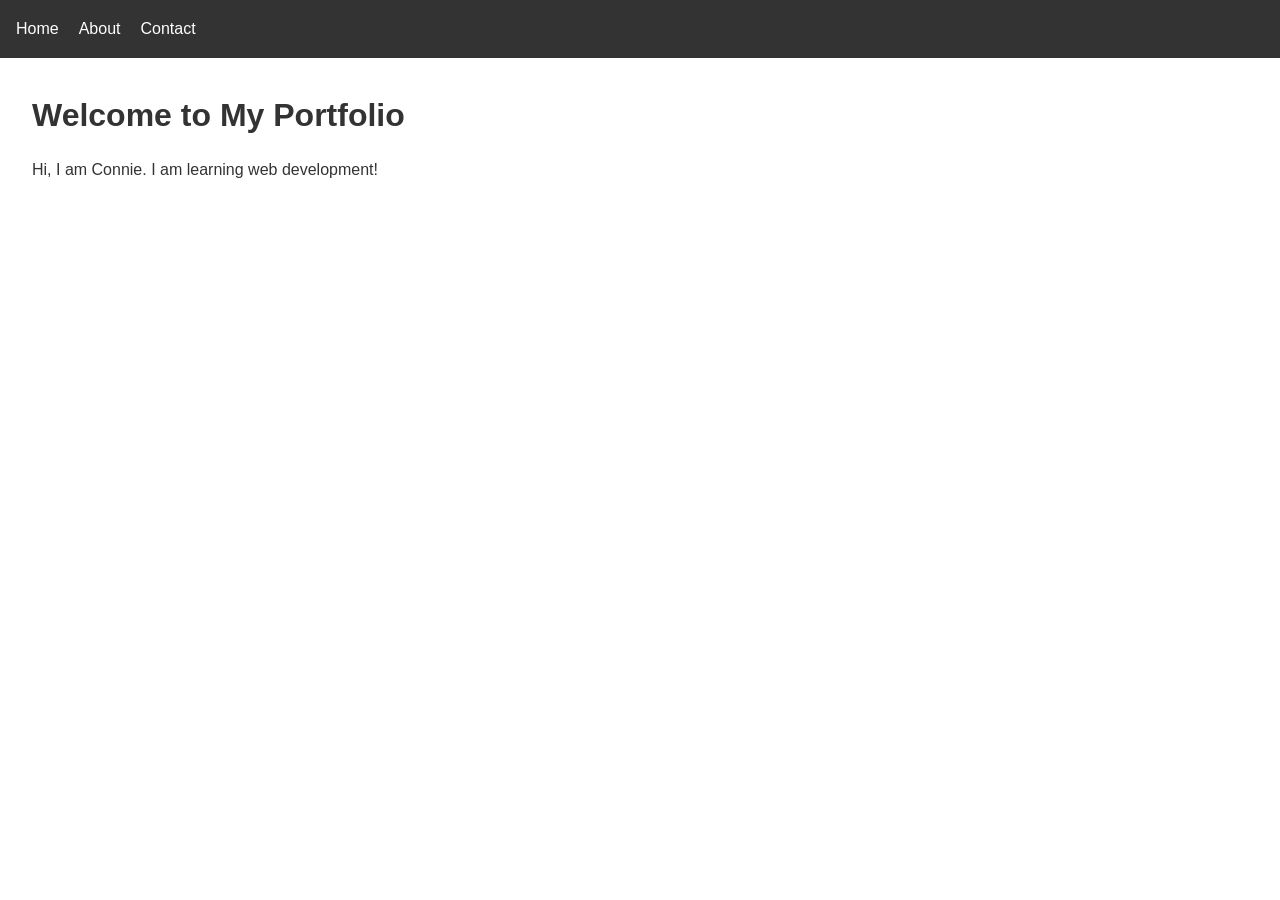
<file: src/index.html>
<!DOCTYPE html>
<html lang='en'>
<head>
    <meta charset='UTF-8'>
    <meta name='viewport' content='width=device-width, initial-scale=1.0'>
    <title>Connie - Portfolio</title>
    <link rel='stylesheet' href='css/styles.css'>
</head>
<body>
    <nav>
        <ul>
            <li><a href='index.html'>Home</a></li>
            <li><a href='about.html'>About</a></li>
            <li><a href='contact.html'>Contact</a></li>
        </ul>
    </nav>
    <main>
        <h1>Welcome to My Portfolio</h1>
        <p>Hi, I am Connie. I am learning web development!</p>
    </main>
</body>
</html>
</file>
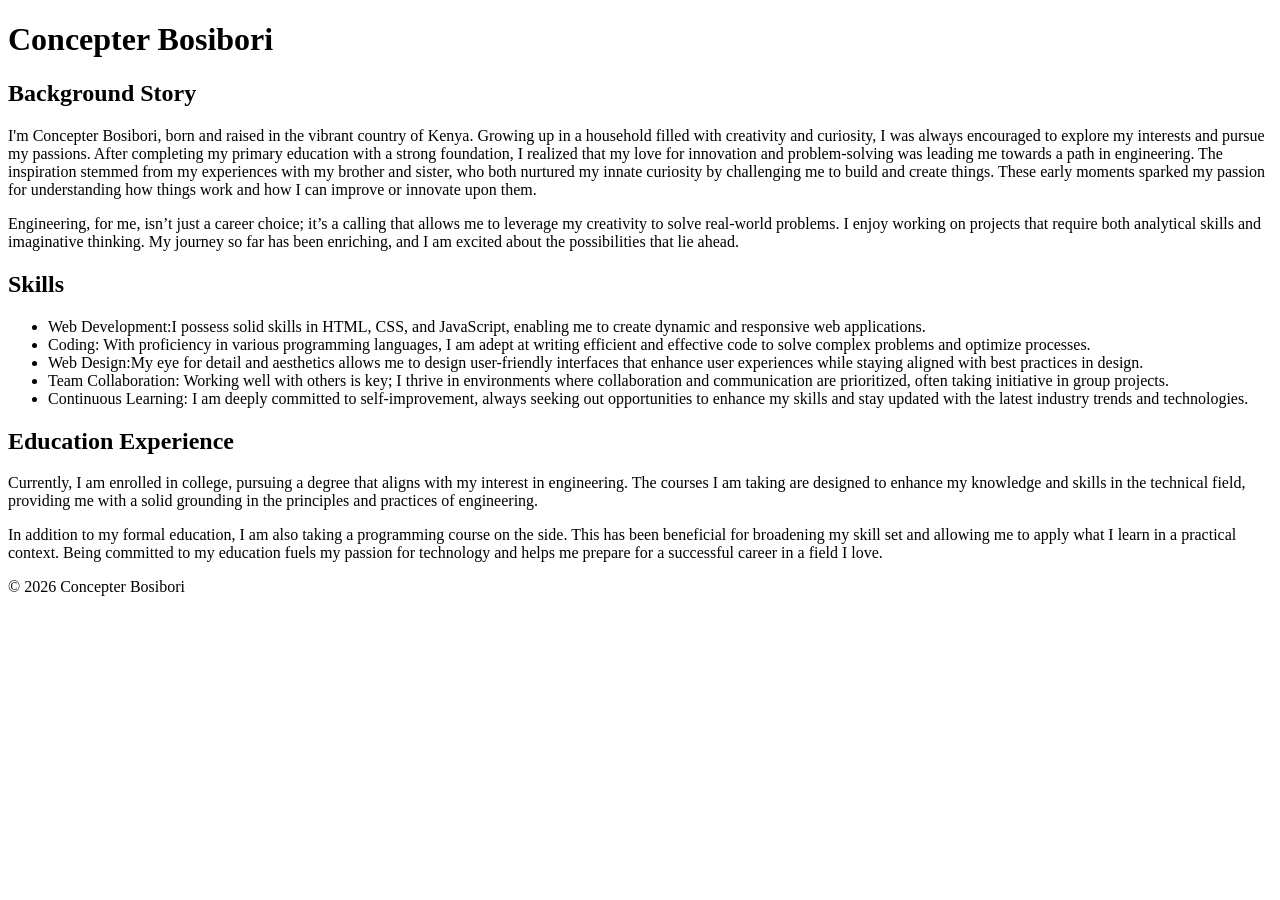
<file: docs/about.html>
<!DOCTYPE html>
<html lang="en">
<head>
    <meta charset="UTF-8">
    <meta name="viewport" content="width=device-width, initial-scale=1.0">
    <title>Concepter Bosibori - About Me</title>
</head>
<body>
    <header>
        <h1>Concepter Bosibori</h1>
    </header>
    
    <main>
        <section>
            <h2>Background Story</h2>
            <p>
                I'm Concepter Bosibori, born and raised in the vibrant country of Kenya. Growing up in a household
                filled with creativity and curiosity, I was always encouraged to explore my interests and pursue my 
                passions. After completing my primary education with a strong foundation, I realized that my love 
                for innovation and problem-solving was leading me towards a path in engineering. 
                The inspiration stemmed from my experiences with my brother and sister, who both nurtured my innate 
                curiosity by challenging me to build and create things. These early moments sparked my passion for 
                understanding how things work and how I can improve or innovate upon them.
            </p>
            <p>
                Engineering, for me, isn’t just a career choice; it’s a calling that allows me to leverage my creativity 
                to solve real-world problems. I enjoy working on projects that require both analytical skills and 
                imaginative thinking. My journey so far has been enriching, and I am excited about the possibilities 
                that lie ahead.
            </p>
        </section>

        <section>
            <h2>Skills</h2>
            <ul>
                <li>Web Development:I possess solid skills in HTML, CSS, and JavaScript, enabling me to create 
                    dynamic and responsive web applications.
                </li>
                <li>Coding: With proficiency in various programming languages, I am adept at writing efficient 
                    and effective code to solve complex problems and optimize processes.
                </li>
                <li>Web Design:My eye for detail and aesthetics allows me to design user-friendly interfaces 
                    that enhance user experiences while staying aligned with best practices in design.
                </li>
                <li>Team Collaboration: Working well with others is key; I thrive in environments where collaboration 
                    and communication are prioritized, often taking initiative in group projects.
                </li>
                <li>Continuous Learning: I am deeply committed to self-improvement, always seeking out 
                    opportunities to enhance my skills and stay updated with the latest industry trends and technologies.
                </li>
            </ul>
        </section>

        <section>
            <h2>Education Experience</h2>
            <p>
                Currently, I am enrolled in college, pursuing a degree that aligns with my interest in engineering. The 
                courses I am taking are designed to enhance my knowledge and skills in the technical field, providing
                me with a solid grounding in the principles and practices of engineering.
            </p>
            <p>
                In addition to my formal education, I am also taking a programming course on the side. This has been
                beneficial for broadening my skill set and allowing me to apply what I learn in a practical context. 
                Being committed to my education fuels my passion for technology and helps me prepare for a successful 
                career in a field I love.
            </p>
        </section>
    </main>

    <footer>
        <p>© 2026 Concepter Bosibori</p>
    </footer>
</body>
</html>
</file>
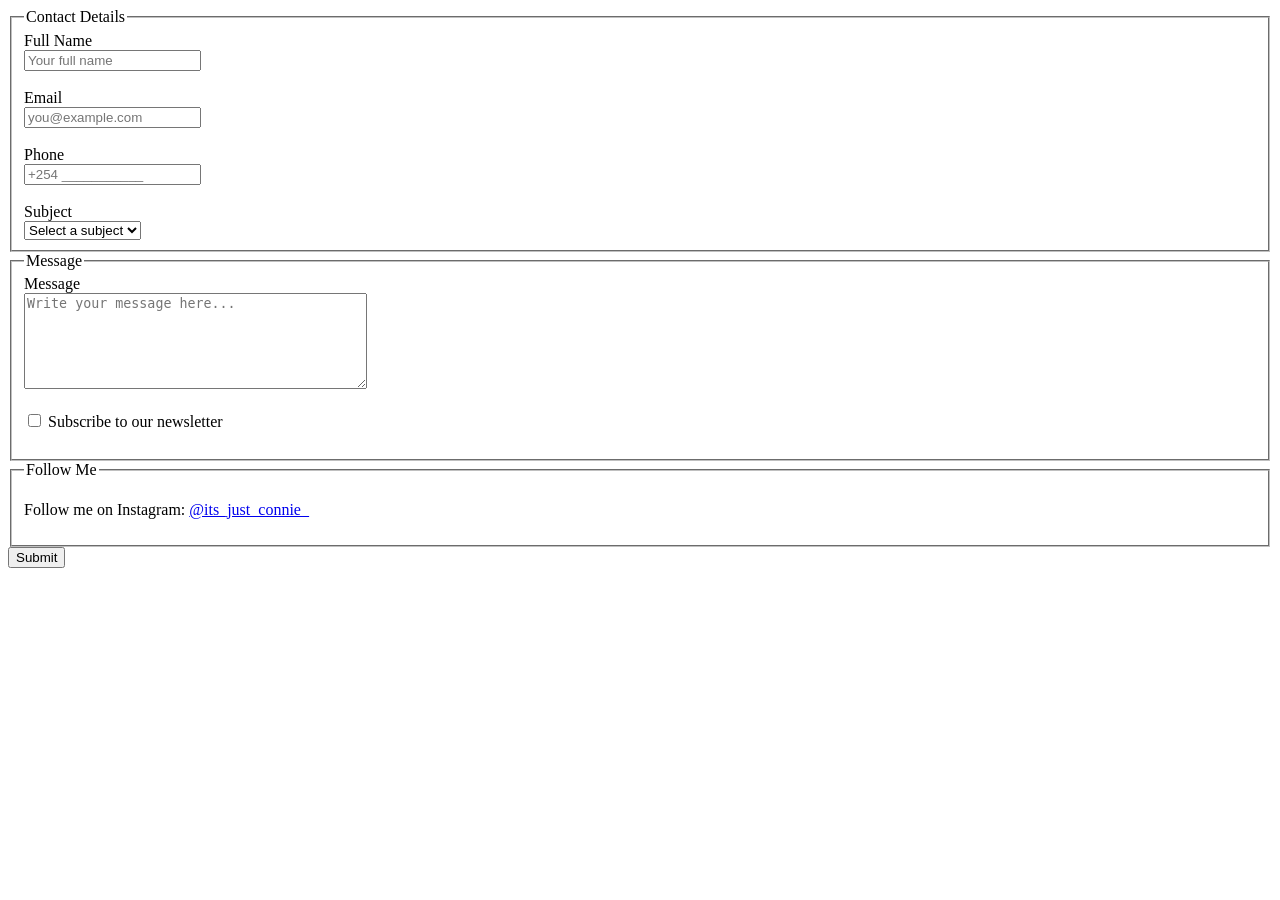
<file: docs/contacts.html>
<!DOCTYPE html>
<html lang="en">
<head>
  <meta charset="UTF-8" />
  <meta name="viewport" content="width=device-width, initial-scale=1.0" />
  <title>Contact Me</title>
</head>
<body>
  <main>
    <form action="#" method="post" novalidate>
      <fieldset>
        <legend>Contact Details</legend>

        <label for="full-name">Full Name</label><br/>
        <input type="text" id="full-name" name="full-name" placeholder="Your full name" required /><br/><br/>

        <label for="email">Email</label><br/>
        <input type="email" id="email" name="email" placeholder="you@example.com" required /><br/><br/>

        <label for="phone">Phone</label><br/>
        <input type="tel" id="phone" name="phone" placeholder="+254 ___________" /><br/><br/>

        <label for="subject">Subject</label><br/>
        <select id="subject" name="subject" required>
          <option value="" disabled selected>Select a subject</option>
          <option value="general">General Inquiry</option>
          <option value="support">Support</option>
          <option value="feedback">Feedback</option>
        </select>
      </fieldset>

      <fieldset>
        <legend>Message</legend>

        <label for="message">Message</label><br/>
        <textarea id="message" name="message" placeholder="Write your message here..." required minlength="50" rows="6" cols="40"></textarea><br/><br/>

        <label for="newsletter">
          <input type="checkbox" id="newsletter" name="newsletter" />
          Subscribe to our newsletter
        </label><br/><br/>
      </fieldset>

       <fieldset>
        <legend>Follow Me</legend>
        <p>Follow me on Instagram: <a href="https://www.instagram.com/its_just_connie_" target="_blank" rel="noopener noreferrer">@its_just_connie_</a></p>
      </fieldset>

      <button type="submit">Submit</button>
    </form>
  </main>
</body>
</html>
</file>
<file: src/css/styles.css>
/* Global Styles */
* {
    margin: 0;
    padding: 0;
    box-sizing: border-box;
}

body {
    font-family: Arial, sans-serif;
    line-height: 1.6;
    color: #333;
}

nav {
    background-color: #333;
    padding: 1rem;
}

nav ul {
    list-style: none;
    display: flex;
    gap: 20px;
}

nav a {
    color: white;
    text-decoration: none;
}

main {
    padding: 2rem;
}

h1 {
    color: #333;
    margin-bottom: 1rem;
}
</file>
